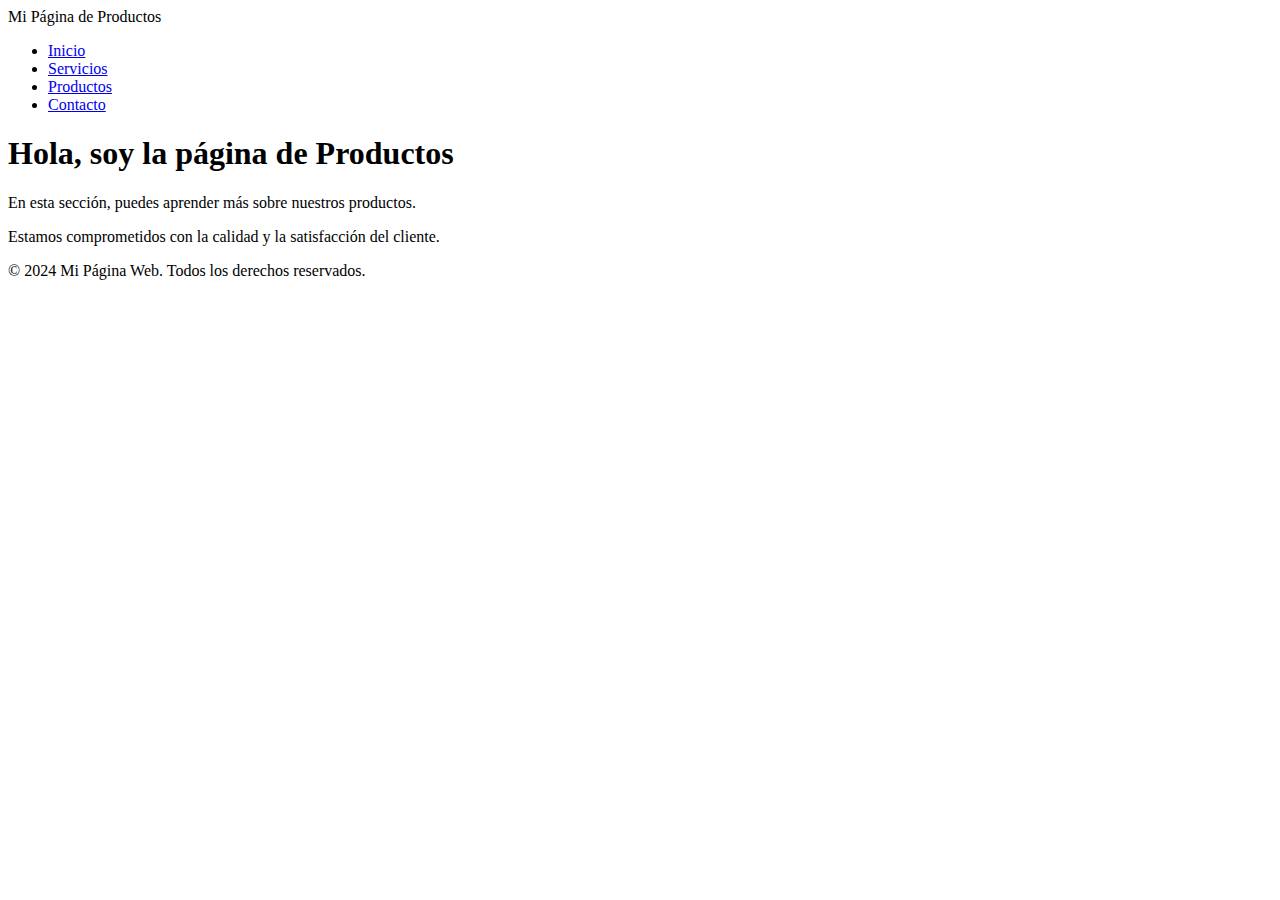
<file: productos.html>
<!DOCTYPE html>
<html lang="en">
<head>
    <meta charset="UTF-8">
    <meta name="viewport" content="width=device-width, initial-scale=1.0">
    <title>Productos</title>
</head>
<body>
    <section>
        <!-- NAVBAR -->
        <nav>
            <div class="logo">Mi Página de Productos</div>
            <ul>
                <li><a href="index.html">Inicio</a></li>
                <li><a href="servicios.html">Servicios</a></li>
                <li><a href="productos.html">Productos</a></li>
                <li><a href="contacto.html">Contacto</a></li>
            </ul>
        </nav>
    </section>
    <h1 class="productos">Hola, soy la página de Productos</h1>
    <p>En esta sección, puedes aprender más sobre nuestros productos.</p>
    <p>Estamos comprometidos con la calidad y la satisfacción del cliente.</p>
    <footer class="footer">
        <p>&copy; 2024 Mi Página Web. Todos los derechos reservados.</p>
    </footer>
</body>
</html>
</file>
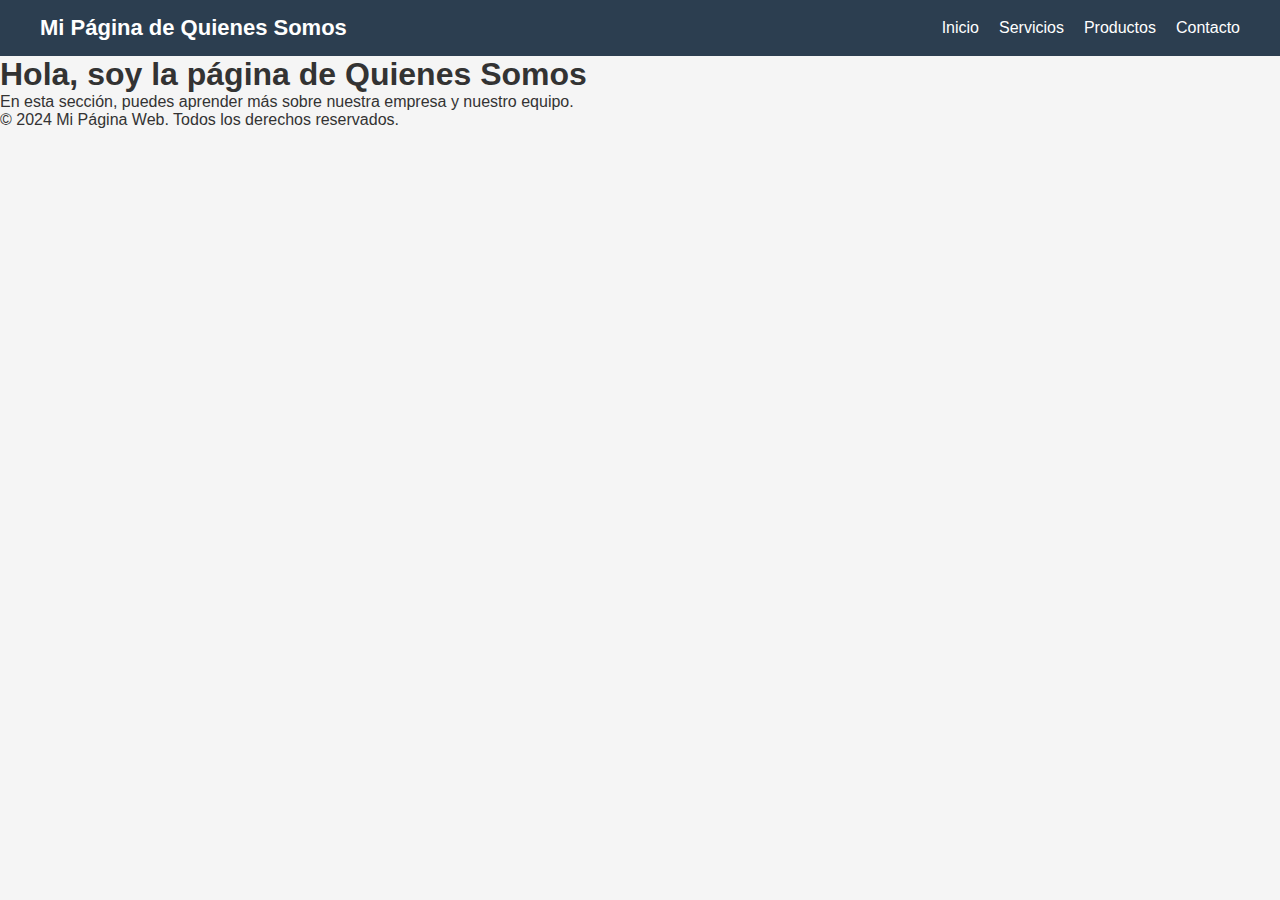
<file: quienesomos.html>
<!DOCTYPE html>
<html lang="en">
<head>
    <meta charset="UTF-8">
    <meta name="viewport" content="width=device-width, initial-scale=1.0">
    <title>Quienes Somos</title>
    <link rel="stylesheet" href="styles.css">
</head>
<body>
    <section>
    <!-- NAVBAR -->
    <nav>
        <div class="logo">Mi Página de Quienes Somos</div>
        <ul>
            <li><a href="index.html">Inicio</a></li>
            <li><a href="servicios.html">Servicios</a></li>
            <li><a href="productos.html">Productos</a></li>
            <li><a href="contacto.html">Contacto</a></li>
        </ul>
    </nav>
    <h1 class="titulo">Hola, soy la página de Quienes Somos</h1>
    <p>En esta sección, puedes aprender más sobre nuestra empresa y nuestro equipo.</p>
    <footer>
        <p>&copy; 2024 Mi Página Web. Todos los derechos reservados.</p>
    </footer>   
</body>
</html>
</file>
<file: styles.css>
/* Reset para estilos css básico */

* {
margin: 0;
padding: 0;
box-sizing: border-box;
font-family: Arial, sans-serif;
}
body {
background: #f5f5f5;
color: #333;
}
/* Estilos para el NAVBAR o barra de navegaciones */
nav {
background: #2c3e50;
color: #fff;
display: flex;
justify-content: space-between;
align-items: center;
padding: 15px 40px;
position: sticky;
top: 0;
z-index: 100;
}
nav .logo {
font-size: 22px;
font-weight: bold;
}
nav ul {
list-style: none;
display: flex;
gap: 20px;
}
nav ul li a {
text-decoration: none;
color: #fff;
font-weight: 500;
transition: color 0.3s;
}
nav ul li a:hover {
color: #1abc9c;
}
* BOTONES */
.btn {
display: inline-block;
padding: 10px 20px;
margin: 10px 0;
background: #1abc9c;
color: #fff;
border: none;
border-radius: 5px;
cursor: pointer;
transition: all 0.3s;
text-decoration: none;
font-weight: bold;
}
.btn:hover {
background: #16a085;
transform: scale(1.05);
}
/* TARJETAS */
.container {
display: grid;
grid-template-columns: repeat(auto-fit, minmax(250px, 1fr));
gap: 20px;
padding: 40px;
}
.card {
background: #fff;
border-radius: 10px;
box-shadow: 0 4px 6px rgba(0,0,0,0.1);
overflow: hidden;
transition: transform 0.3s;
}
.card:hover {
transform: translateY(-5px);
}
.card img {
width: 100%;
height: 300px;
object-fit: cover;

}

.card-content {
padding: 15px;
}
.card-content h3 {
margin-bottom: 10px;
font-size: 18px;
color: #2c3e50;
}
.card-content p {
font-size: 14px;
margin-bottom: 15px;
color: #555;
}
</file>
